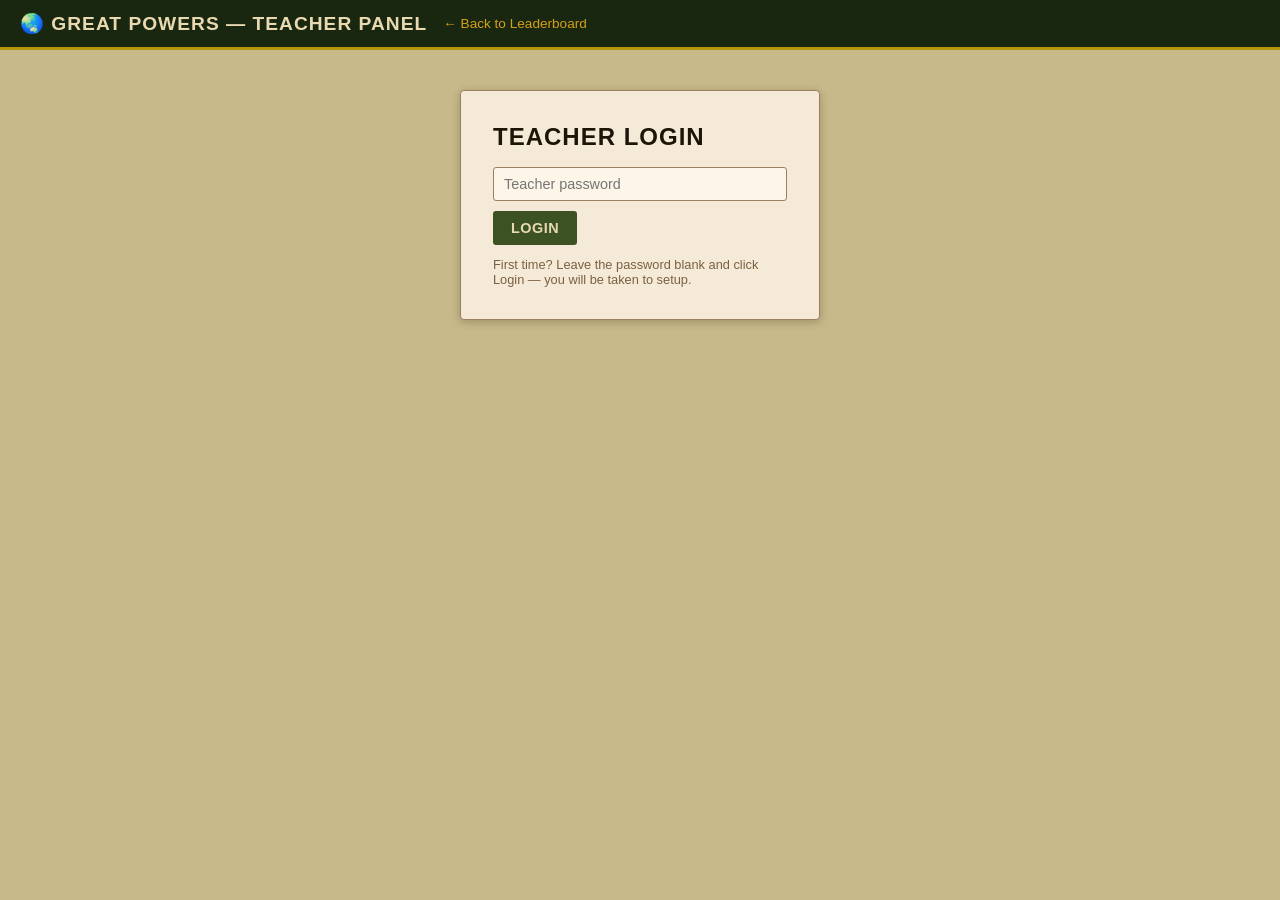
<file: templates/teacher.html>
<!DOCTYPE html>
<html lang="en">
<head>
<meta charset="UTF-8">
<meta name="viewport" content="width=device-width, initial-scale=1.0">
<title>Great Powers — Teacher</title>
<style>
* { box-sizing: border-box; margin: 0; padding: 0; }
body { font-family: Arial, sans-serif; background: #c8b98a; color: #1e1509; }

#header {
  background: #1a2710;
  color: #e8d9b0;
  padding: 12px 20px;
  display: flex;
  align-items: center;
  gap: 16px;
  border-bottom: 3px solid #b8960c;
}
#header h1 { font-size: 1.2rem; letter-spacing: 1px; text-transform: uppercase; }
#header a { color: #d4a017; font-size: 0.85rem; text-decoration: none; }
#header a:hover { text-decoration: underline; }

.container { max-width: 900px; margin: 0 auto; padding: 16px; }

/* Login */
#login-section {
  background: #f5ead8;
  border-radius: 4px;
  padding: 32px;
  max-width: 360px;
  margin: 40px auto;
  box-shadow: 0 2px 8px rgba(30,20,5,0.25);
  border: 1px solid #9a8060;
}
#login-section h2 { margin-bottom: 16px; text-transform: uppercase; letter-spacing: 1px; }
input[type=password], input[type=text], input[type=number], input[type=color], select {
  padding: 8px 10px;
  border: 1px solid #9a8060;
  border-radius: 3px;
  font-size: 0.9rem;
  background: #fdf6e8;
  color: #1e1509;
}
input[type=password]:focus, input[type=text]:focus, input[type=number]:focus { outline: none; border-color: #d4a017; }
#teacher-pw-input { width: 100%; margin-bottom: 10px; }

.btn {
  display: inline-block;
  padding: 9px 18px;
  border: none;
  border-radius: 3px;
  cursor: pointer;
  font-size: 0.9rem;
  font-weight: bold;
  transition: opacity 0.15s;
  letter-spacing: 0.5px;
  text-transform: uppercase;
}
.btn:hover { opacity: 0.85; }
.btn:disabled { opacity: 0.5; cursor: not-allowed; }
.btn-primary { background: #3d5222; color: #e8d9b0; }
.btn-success { background: #2d5a1b; color: #e8d9b0; }
.btn-danger  { background: #6b1515; color: #f0d8d8; }
.btn-warn    { background: #8b6914; color: #fdf6e8; }
.btn-sm      { padding: 5px 12px; font-size: 0.82rem; }
.err-msg { color: #7a1515; font-size: 0.85rem; margin-top: 6px; }
.ok-msg  { color: #2d5a1b; font-size: 0.85rem; margin-top: 6px; }

/* Sections */
.section {
  background: #f5ead8;
  border-radius: 4px;
  box-shadow: 0 2px 8px rgba(30,20,5,0.2);
  margin-bottom: 16px;
  overflow: hidden;
  border: 1px solid #9a8060;
}
.section-header {
  padding: 14px 18px;
  background: #1a2710;
  color: #e8d9b0;
  font-size: 1rem;
  font-weight: bold;
  cursor: pointer;
  display: flex;
  justify-content: space-between;
  align-items: center;
  user-select: none;
  letter-spacing: 0.5px;
  text-transform: uppercase;
  border-bottom: 2px solid #b8960c;
}
.section-header:hover { background: #243319; }
.section-header .toggle-icon { font-size: 0.8rem; }
.section-body { padding: 18px; display: none; }
.section-body.open { display: block; }

/* Setup table */
.setup-table { width: 100%; border-collapse: collapse; font-size: 0.85rem; }
.setup-table th {
  text-align: left;
  padding: 6px 6px;
  background: #e8d8b8;
  border-bottom: 2px solid #c0a878;
  font-size: 0.8rem;
  color: #3a2a10;
  text-transform: uppercase;
  letter-spacing: 0.5px;
}
.setup-table td { padding: 5px 4px; border-bottom: 1px solid #d4c09a; vertical-align: middle; }
.setup-table input[type=text], .setup-table input[type=password], .setup-table input[type=number] {
  width: 100%;
  padding: 5px 6px;
  font-size: 0.82rem;
}
.setup-table input[type=color] { width: 38px; height: 28px; padding: 1px; cursor: pointer; border-radius: 3px; }
.setup-table input[type=number] { width: 60px; }

.year-row { display: flex; align-items: center; gap: 10px; margin-bottom: 14px; }
.year-row label { font-weight: bold; font-size: 0.9rem; }
.year-row input { width: 90px; }

.teacher-pw-row { display: flex; align-items: center; gap: 10px; margin-bottom: 14px; flex-wrap: wrap; }
.teacher-pw-row label { font-weight: bold; font-size: 0.9rem; }
.teacher-pw-row input { width: 180px; }

/* Turn management */
.submission-grid {
  display: flex;
  flex-wrap: wrap;
  gap: 10px;
  margin-bottom: 16px;
}
.sub-card {
  border-radius: 3px;
  padding: 10px 14px;
  min-width: 130px;
  font-size: 0.85rem;
  border: 2px solid transparent;
}
.sub-card.submitted     { background: #d4e8c8; border-color: #2d5a1b; }
.sub-card.not-submitted { background: #f0d8d8; border-color: #6b1515; }
.sub-card .sub-name   { font-weight: bold; }
.sub-card .sub-status { font-size: 0.75rem; margin-top: 2px; }
.sub-card .sub-detail { font-size: 0.78rem; color: #5a4020; margin-top: 4px; }

/* War resolution */
.war-list { margin-bottom: 14px; }
.war-item {
  background: #f5e8b0;
  border: 1px solid #b8960c;
  border-radius: 3px;
  padding: 8px 12px;
  margin-bottom: 6px;
  font-size: 0.88rem;
  color: #3a2a10;
}

.sides-container {
  display: flex;
  gap: 16px;
  flex-wrap: wrap;
  margin-bottom: 14px;
}
.side-box {
  flex: 1;
  min-width: 200px;
  border: 2px solid #9a8060;
  border-radius: 3px;
  padding: 10px 12px;
  background: #ede0c4;
}
.side-box h4 { margin-bottom: 8px; font-size: 0.9rem; text-transform: uppercase; letter-spacing: 0.5px; color: #3a2a10; }
.country-checkbox { display: flex; align-items: center; gap: 6px; margin-bottom: 4px; font-size: 0.85rem; cursor: pointer; }
.country-checkbox input { cursor: pointer; }

.power-summary {
  display: flex;
  gap: 20px;
  background: #ede0c4;
  border-radius: 3px;
  padding: 10px 14px;
  margin-bottom: 14px;
  font-size: 0.9rem;
  border: 1px solid #c0a878;
}
.power-summary .side-power { flex: 1; text-align: center; }
.power-summary .side-power .label { font-size: 0.75rem; color: #7a6040; text-transform: uppercase; letter-spacing: 0.5px; }
.power-summary .side-power .value { font-size: 1.3rem; font-weight: bold; color: #1e1509; }
.power-summary .vs { align-self: center; font-weight: bold; color: #7a6040; }

.die-section { margin-bottom: 14px; }
.die-display {
  display: inline-block;
  width: 60px; height: 60px;
  border: 3px solid #5a4020;
  border-radius: 6px;
  font-size: 2rem;
  font-weight: bold;
  text-align: center;
  line-height: 54px;
  margin: 0 12px;
  background: #fdf6e8;
  color: #1e1509;
  vertical-align: middle;
}
.casualty-table { width: 100%; border-collapse: collapse; font-size: 0.83rem; margin-top: 10px; }
.casualty-table th { background: #e8d8b8; padding: 5px 8px; text-align: left; color: #3a2a10; text-transform: uppercase; font-size: 0.78rem; letter-spacing: 0.5px; border-bottom: 2px solid #c0a878; }
.casualty-table td { padding: 5px 8px; border-bottom: 1px solid #d4c09a; }
.casualty-table tr.highlighted td { background: #f5e8a8; font-weight: bold; }
.war-result-msg {
  background: #d4e8c8;
  border: 1px solid #7a9060;
  border-radius: 3px;
  padding: 10px 14px;
  font-size: 0.88rem;
  margin-top: 10px;
  color: #1a4010;
}

/* Danger zone */
.danger-zone { background: #f0d8d8; }
.danger-zone .section-header { background: #6b1515; border-bottom-color: #8b2020; }

/* Team count row */
.team-count-row { display: flex; align-items: center; gap: 10px; margin-bottom: 14px; }
.team-count-row label { font-weight: bold; font-size: 0.9rem; }
.team-count-row select { width: 80px; }

/* War roll results */
.war-outcome-banner {
  background: #ede0c4;
  border: 2px solid #b8960c;
  border-radius: 3px;
  padding: 8px 14px;
  margin-bottom: 10px;
  font-size: 1rem;
  font-weight: bold;
  text-align: center;
  color: #3a2a10;
  letter-spacing: 0.5px;
}
.roll-results-grid { display: flex; gap: 12px; flex-wrap: wrap; margin-bottom: 12px; }
.roll-side-block {
  flex: 1;
  min-width: 200px;
  background: #ede0c4;
  border-radius: 3px;
  padding: 10px 12px;
  border: 1px solid #c0a878;
}
.roll-side-block h4 { margin-bottom: 8px; font-size: 0.85rem; text-transform: uppercase; letter-spacing: 0.5px; color: #3a2a10; }
.roll-country-row {
  display: flex;
  align-items: center;
  gap: 8px;
  padding: 5px 0;
  border-bottom: 1px solid #d4c09a;
  font-size: 0.85rem;
}
.roll-country-row:last-child { border: none; }
.roll-country-name { font-weight: bold; min-width: 90px; }
.roll-die-face {
  display: inline-block;
  width: 30px; height: 30px;
  border: 2px solid #5a4020;
  border-radius: 4px;
  font-size: 1.2rem;
  text-align: center;
  line-height: 26px;
  background: #fdf6e8;
  flex-shrink: 0;
}
.roll-casualties { font-size: 0.78rem; color: #5a4020; flex: 1; }
</style>
</head>
<body>

<div id="header">
  <h1>&#127759; Great Powers — Teacher Panel</h1>
  <a href="/">&#8592; Back to Leaderboard</a>
</div>

<!-- Login -->
<div id="login-section">
  <h2>Teacher Login</h2>
  <input type="password" id="teacher-pw-input" placeholder="Teacher password" onkeydown="if(event.key==='Enter')teacherLogin()">
  <button class="btn btn-primary" onclick="teacherLogin()">Login</button>
  <p class="err-msg" id="login-err"></p>
  <p style="margin-top:12px;font-size:0.8rem;color:#7a6040">First time? Leave the password blank and click Login — you will be taken to setup.</p>
</div>

<!-- Teacher panel (hidden until login) -->
<div id="teacher-panel" style="display:none">
<div class="container">

  <!-- Game Setup -->
  <div class="section" id="section-setup">
    <div class="section-header" onclick="toggleSection('setup')">
      &#9881; Game Setup
      <span class="toggle-icon" id="toggle-setup">&#9660;</span>
    </div>
    <div class="section-body open" id="body-setup">
      <div class="team-count-row">
        <label>Number of Teams:</label>
        <select id="setup-team-count" onchange="buildSetupRows()">
          <option value="2">2</option>
          <option value="3">3</option>
          <option value="4">4</option>
          <option value="5">5</option>
          <option value="6">6</option>
          <option value="7">7</option>
          <option value="8">8</option>
          <option value="9" selected>9</option>
        </select>
      </div>
      <div class="year-row">
        <label>Starting Year:</label>
        <input type="number" id="setup-year" value="1900">
      </div>
      <div class="teacher-pw-row">
        <label>Teacher Password:</label>
        <input type="password" id="setup-teacher-pw" placeholder="Set teacher password">
        <input type="password" id="setup-current-pw" placeholder="Current password (if changing)">
      </div>

      <table class="setup-table">
        <thead>
          <tr>
            <th>#</th>
            <th>Country Name</th>
            <th>Color</th>
            <th>Army</th>
            <th>Navy</th>
            <th>Industry</th>
            <th>Colonies</th>
            <th>Team Password</th>
          </tr>
        </thead>
        <tbody id="country-setup-rows"></tbody>
      </table>

      <div style="margin-top:14px">
        <button class="btn btn-primary" onclick="saveSetup()">Save & Start Game</button>
        <p class="err-msg" id="setup-err"></p>
        <p class="ok-msg"  id="setup-ok"></p>
      </div>
    </div>
  </div>

  <!-- Turn Management -->
  <div class="section" id="section-turn">
    <div class="section-header" onclick="toggleSection('turn')">
      &#9654; Turn Management — <span id="turn-year-label">Year —</span>
      <span class="toggle-icon" id="toggle-turn">&#9660;</span>
    </div>
    <div class="section-body" id="body-turn">
      <p style="font-size:0.85rem;color:#555;margin-bottom:12px">Check who has submitted, then advance to the next year when ready.</p>
      <div class="submission-grid" id="submission-grid"></div>
      <button class="btn btn-success" id="advance-btn" onclick="advanceTurn()">&#9654; Process Purchases &amp; Advance to Next Year</button>
      <p class="err-msg" id="turn-err"></p>
      <p class="ok-msg"  id="turn-ok"></p>
    </div>
  </div>

  <!-- War Resolution -->
  <div class="section" id="section-war">
    <div class="section-header" onclick="toggleSection('war')">
      &#9876; War Resolution
      <span class="toggle-icon" id="toggle-war">&#9660;</span>
    </div>
    <div class="section-body" id="body-war">
      <div id="pending-wars-list" class="war-list"></div>
      <p style="font-size:0.85rem;color:#5a4020;margin-bottom:12px">Assign countries to each side, then roll dice — each country rolls separately for their own losses.</p>

      <div class="sides-container">
        <div class="side-box">
          <h4>&#9635; Side A</h4>
          <div id="side-a-checks"></div>
        </div>
        <div class="side-box">
          <h4>&#9636; Side B</h4>
          <div id="side-b-checks"></div>
        </div>
      </div>

      <div class="power-summary">
        <div class="side-power">
          <div class="label">Side A Military Power</div>
          <div class="value" id="side-a-power">—</div>
        </div>
        <div class="vs">VS</div>
        <div class="side-power">
          <div class="label">Side B Military Power</div>
          <div class="value" id="side-b-power">—</div>
        </div>
      </div>

      <div style="margin-bottom:12px">
        <button class="btn btn-warn" onclick="rollAllDice()">&#127922; Roll Dice for All Countries</button>
      </div>

      <div id="roll-results" style="display:none">
        <div class="war-outcome-banner" id="war-outcome-banner"></div>
        <div class="roll-results-grid" id="roll-results-grid"></div>
      </div>

      <details style="margin-bottom:12px">
        <summary style="cursor:pointer;font-size:0.82rem;color:#5a4020;text-transform:uppercase;letter-spacing:0.5px;padding:4px 0">&#9654; Casualty Reference Table</summary>
        <table class="casualty-table" style="margin-top:8px">
          <thead><tr><th>Roll</th><th>Winner Loses (Mil)</th><th>Loser Loses (Mil)</th><th>Loser Loses (Col)</th></tr></thead>
          <tbody id="casualty-table-body"></tbody>
        </table>
      </details>

      <div style="display:flex;gap:10px;flex-wrap:wrap">
        <button class="btn btn-danger" id="apply-war-btn" onclick="applyWar()" style="display:none">&#9654; Apply War Results</button>
        <button class="btn btn-sm" onclick="clearWars()" style="background:#8b6914;color:#fdf6e8">Clear All Wars</button>
      </div>
      <div id="war-result-msg" class="war-result-msg" style="display:none"></div>
      <p class="err-msg" id="war-err"></p>
    </div>
  </div>

  <!-- Danger Zone -->
  <div class="section danger-zone" id="section-danger">
    <div class="section-header" onclick="toggleSection('danger')">
      &#9888; Danger Zone
      <span class="toggle-icon" id="toggle-danger">&#9660;</span>
    </div>
    <div class="section-body" id="body-danger">
      <p style="font-size:0.85rem;color:#666;margin-bottom:12px">Reset all countries to starting values (army=2, navy=1, industry=2, colonies=2) and return to Year 1900. Country names and passwords are kept. This cannot be undone.</p>
      <button class="btn btn-danger" onclick="resetGame()">Reset Game to Start</button>
      <p class="err-msg" id="danger-err"></p>
      <p class="ok-msg"  id="danger-ok"></p>
    </div>
  </div>

</div><!-- .container -->
</div><!-- #teacher-panel -->

<script>
var teacherPw = '';
var teacherState = null;

var CASUALTY_TABLE = [
  {roll:1, winner:50, loser:70},
  {roll:2, winner:40, loser:60},
  {roll:3, winner:30, loser:50},
  {roll:4, winner:20, loser:40},
  {roll:5, winner:10, loser:30},
  {roll:6, winner:0,  loser:20},
];

var DEFAULT_COUNTRIES = [
  {id:'russia',  name:'Russia',         color:'#b03a2e'},
  {id:'germany', name:'Germany',        color:'#1a5276'},
  {id:'austria', name:'Austria-Hungary',color:'#d4ac0d'},
  {id:'britain', name:'Britain',        color:'#6c3483'},
  {id:'ottoman', name:'Ottomans',       color:'#148f77'},
  {id:'usa',     name:'USA',            color:'#2e86c1'},
  {id:'italy',   name:'Italy',          color:'#1e8449'},
  {id:'france',  name:'France',         color:'#e67e22'},
  {id:'japan',   name:'Japan',          color:'#cb4335'},
];

// ─── Login ───

async function teacherLogin() {
  var pw = document.getElementById('teacher-pw-input').value;
  var errEl = document.getElementById('login-err');
  errEl.textContent = '';

  // Allow blank password on first-ever setup (no state yet)
  if (pw) {
    var r = await apiPost('/api/auth/teacher', {password: pw});
    if (!r.ok) {
      // Maybe game isn't set up yet — allow entry to show setup form
      if (r.error && r.error.indexOf('not set up') !== -1) {
        teacherPw = pw || 'admin';
        showTeacherPanel();
        return;
      }
      errEl.textContent = r.error || 'Wrong password.';
      return;
    }
  }
  teacherPw = pw;
  showTeacherPanel();
}

async function showTeacherPanel() {
  document.getElementById('login-section').style.display = 'none';
  document.getElementById('teacher-panel').style.display = 'block';
  buildCasualtyTable();
  buildSetupRows();
  await loadTeacherState();
}

// ─── Helpers ───

async function loadTeacherState() {
  var r = await fetch('/api/teacher/state?pw=' + encodeURIComponent(teacherPw));
  if (r.status === 403) { alert('Session expired — please refresh and log in again.'); return; }
  teacherState = await r.json();
  renderTurnSection();
  renderWarSection();
  // Pre-fill setup form from current state
  if (teacherState.countries) {
    var countSel = document.getElementById('setup-team-count');
    if (countSel) countSel.value = teacherState.countries.length;
    buildSetupRows();
    teacherState.countries.forEach(function(c, i) {
      setIfEl('setup-name-' + i, c.name);
      setIfEl('setup-color-' + i, c.color);
      setIfEl('setup-army-' + i, c.army);
      setIfEl('setup-navy-' + i, c.navy);
      setIfEl('setup-industry-' + i, c.industry);
      setIfEl('setup-colonies-' + i, c.colonies);
    });
    document.getElementById('setup-year').value = teacherState.year || 1900;
  }
}

function setIfEl(id, val) {
  var el = document.getElementById(id);
  if (el) el.value = val;
}

async function apiPost(url, body) {
  try {
    var r = await fetch(url, {
      method: 'POST',
      headers: {'Content-Type': 'application/json'},
      body: JSON.stringify(body)
    });
    return await r.json();
  } catch(e) { return {error: 'Network error'}; }
}

function toggleSection(id) {
  var body = document.getElementById('body-' + id);
  var icon = document.getElementById('toggle-' + id);
  if (body.classList.contains('open')) {
    body.classList.remove('open');
    icon.textContent = '▶';
  } else {
    body.classList.add('open');
    icon.textContent = '▼';
  }
}

// ─── Setup ───

function buildSetupRows() {
  var count = parseInt((document.getElementById('setup-team-count') || {}).value) || 9;
  var tbody = document.getElementById('country-setup-rows');
  var html = '';
  for (var i = 0; i < count; i++) {
    var dc = DEFAULT_COUNTRIES[i];
    html += '<tr>'
      + '<td style="color:#7a6040;font-size:0.8rem">' + (i+1) + '</td>'
      + '<td><input type="text" id="setup-name-' + i + '" value="' + dc.name + '"></td>'
      + '<td><input type="color" id="setup-color-' + i + '" value="' + dc.color + '"></td>'
      + '<td><input type="number" id="setup-army-' + i + '" value="2" min="0"></td>'
      + '<td><input type="number" id="setup-navy-' + i + '" value="1" min="0"></td>'
      + '<td><input type="number" id="setup-industry-' + i + '" value="2" min="0" max="500"></td>'
      + '<td><input type="number" id="setup-colonies-' + i + '" value="2" min="0"></td>'
      + '<td><input type="password" id="setup-country-pw-' + i + '" placeholder="team password"></td>'
      + '</tr>';
  }
  tbody.innerHTML = html;
}

async function saveSetup() {
  var errEl = document.getElementById('setup-err');
  var okEl  = document.getElementById('setup-ok');
  errEl.textContent = '';
  okEl.textContent  = '';

  var newPw     = document.getElementById('setup-teacher-pw').value.trim();
  var currentPw = document.getElementById('setup-current-pw').value;
  var year      = parseInt(document.getElementById('setup-year').value) || 1900;

  if (!newPw) { errEl.textContent = 'Set a teacher password.'; return; }

  var count = parseInt((document.getElementById('setup-team-count') || {}).value) || 9;
  var countries = [];
  for (var i = 0; i < count; i++) {
    var name = (document.getElementById('setup-name-' + i).value || '').trim();
    var pw   = document.getElementById('setup-country-pw-' + i).value;
    if (!name) { errEl.textContent = 'Country ' + (i+1) + ' needs a name.'; return; }
    if (!pw)   { errEl.textContent = 'Country ' + (i+1) + ' (' + name + ') needs a team password.'; return; }
    countries.push({
      name:     name,
      color:    document.getElementById('setup-color-' + i).value,
      army:     parseInt(document.getElementById('setup-army-' + i).value) || 0,
      navy:     parseInt(document.getElementById('setup-navy-' + i).value) || 0,
      industry: parseInt(document.getElementById('setup-industry-' + i).value) || 0,
      colonies: parseInt(document.getElementById('setup-colonies-' + i).value) || 0,
      password: pw,
    });
  }

  var r = await apiPost('/api/teacher/setup', {
    year: year,
    teacher_password: newPw,
    current_password: currentPw || teacherPw,
    countries: countries,
  });

  if (r.ok) {
    teacherPw = newPw;
    okEl.textContent = 'Game set up successfully!';
    await loadTeacherState();
  } else {
    errEl.textContent = r.error || 'Setup failed.';
  }
}

// ─── Turn Management ───

function renderTurnSection() {
  if (!teacherState) return;
  document.getElementById('turn-year-label').textContent = 'Year ' + teacherState.year;
  var grid = document.getElementById('submission-grid');
  var html = '';
  teacherState.countries.forEach(function(c) {
    var done  = c.purchases_submitted;
    var cls   = done ? 'submitted' : 'not-submitted';
    var label = done ? '&#10003; Submitted' : '&#8203; Waiting...';
    var detail = '';
    if (done && c.pending_purchase) {
      var p = c.pending_purchase;
      var parts = [];
      if (p.army)     parts.push('Army +' + p.army);
      if (p.navy)     parts.push('Navy +' + p.navy);
      if (p.industry) parts.push('Industry +' + p.industry);
      if (p.colonies) parts.push('Colony +' + p.colonies);
      if (p.declare_war_on) parts.push('&#9876; War on ' + p.declare_war_on);
      detail = parts.join(', ');
    }
    html += '<div class="sub-card ' + cls + '" style="border-color:' + c.color + '">'
      + '<div class="sub-name" style="color:' + c.color + '">' + c.name + '</div>'
      + '<div class="sub-status">' + label + '</div>'
      + (detail ? '<div class="sub-detail">' + detail + '</div>' : '')
      + '</div>';
  });
  grid.innerHTML = html;
}

async function advanceTurn() {
  var errEl = document.getElementById('turn-err');
  var okEl  = document.getElementById('turn-ok');
  errEl.textContent = '';
  okEl.textContent  = '';

  var submitted = teacherState ? teacherState.countries.filter(function(c){ return c.purchases_submitted; }).length : 0;
  var total     = teacherState ? teacherState.countries.length : 9;
  if (submitted < total) {
    errEl.textContent = submitted + ' of ' + total + ' countries have submitted. All countries must submit before advancing the turn.';
    return;
  }

  var r = await apiPost('/api/teacher/advance-turn', {teacher_password: teacherPw});
  if (r.ok) {
    okEl.textContent = 'Advanced to Year ' + r.year + '.' + (r.wars_declared && r.wars_declared.length ? ' ' + r.wars_declared.length + ' war(s) declared — see War Resolution.' : '');
    await loadTeacherState();
  } else {
    errEl.textContent = r.error || 'Failed.';
  }
}

// ─── War Resolution ───

function renderWarSection() {
  if (!teacherState) return;
  var wars = teacherState.pending_wars || [];
  var warListEl = document.getElementById('pending-wars-list');
  if (wars.length) {
    warListEl.innerHTML = '<strong>Pending Wars:</strong> ' + wars.map(function(w){
      return '<div class="war-item">&#9876; ' + w.attacker + ' declared war on ' + w.target + '</div>';
    }).join('');
  } else {
    warListEl.innerHTML = '<p style="color:#888;font-size:0.85rem;margin-bottom:10px">No declared wars this turn.</p>';
  }

  // Build country checkboxes for both sides
  var countries = teacherState.countries || [];
  var sideAHtml = '';
  var sideBHtml = '';
  countries.forEach(function(c) {
    var cbA = '<label class="country-checkbox">'
      + '<input type="checkbox" name="side-a" value="' + c.id + '" onchange="updatePowerDisplay()">'
      + '<span style="color:' + c.color + ';font-weight:bold">' + c.name + '</span>'
      + ' (' + c.military_power.toFixed(1) + ')</label>';
    var cbB = '<label class="country-checkbox">'
      + '<input type="checkbox" name="side-b" value="' + c.id + '" onchange="updatePowerDisplay()">'
      + '<span style="color:' + c.color + ';font-weight:bold">' + c.name + '</span>'
      + ' (' + c.military_power.toFixed(1) + ')</label>';
    sideAHtml += cbA;
    sideBHtml += cbB;
  });
  document.getElementById('side-a-checks').innerHTML = sideAHtml;
  document.getElementById('side-b-checks').innerHTML = sideBHtml;
  updatePowerDisplay();
}

function getSelectedSide(name) {
  var boxes = document.querySelectorAll('input[name="' + name + '"]:checked');
  return Array.from(boxes).map(function(b){ return b.value; });
}

function updatePowerDisplay() {
  if (!teacherState) return;
  var cmap = {};
  teacherState.countries.forEach(function(c){ cmap[c.id] = c; });
  var sideA = getSelectedSide('side-a');
  var sideB = getSelectedSide('side-b');
  var aP = sideA.reduce(function(s,id){ return s + (cmap[id] ? cmap[id].military_power : 0); }, 0);
  var bP = sideB.reduce(function(s,id){ return s + (cmap[id] ? cmap[id].military_power : 0); }, 0);
  document.getElementById('side-a-power').textContent = aP.toFixed(1);
  document.getElementById('side-b-power').textContent = bP.toFixed(1);
}

var currentDieRolls = {};
var currentWarSideA = [];
var currentWarSideB = [];
var DIE_FACES = ['','&#9856;','&#9857;','&#9858;','&#9859;','&#9860;','&#9861;'];

function buildCasualtyTable() {
  var html = '';
  CASUALTY_TABLE.forEach(function(row) {
    html += '<tr><td>' + row.roll + '</td><td>' + row.winner + '%</td><td>' + row.loser + '%</td><td>' + row.loser + '%</td></tr>';
  });
  document.getElementById('casualty-table-body').innerHTML = html;
}

function rollAllDice() {
  var errEl = document.getElementById('war-err');
  errEl.textContent = '';

  var sideA = getSelectedSide('side-a');
  var sideB = getSelectedSide('side-b');
  if (!sideA.length || !sideB.length) { errEl.textContent = 'Assign at least one country to each side before rolling.'; return; }
  var overlap = sideA.filter(function(id){ return sideB.indexOf(id) !== -1; });
  if (overlap.length) { errEl.textContent = 'A country cannot be on both sides.'; return; }

  currentWarSideA = sideA;
  currentWarSideB = sideB;
  currentDieRolls = {};
  sideA.concat(sideB).forEach(function(cid) {
    currentDieRolls[cid] = Math.floor(Math.random() * 6) + 1;
  });

  var cmap = {};
  teacherState.countries.forEach(function(c){ cmap[c.id] = c; });
  var aP = sideA.reduce(function(s,id){ return s + (cmap[id] ? cmap[id].military_power : 0); }, 0);
  var bP = sideB.reduce(function(s,id){ return s + (cmap[id] ? cmap[id].military_power : 0); }, 0);
  var winnerSide  = aP >= bP ? 'a' : 'b';
  var winnerIds   = winnerSide === 'a' ? sideA : sideB;
  var loserIds    = winnerSide === 'a' ? sideB : sideA;
  var winnerLabel = winnerSide === 'a' ? 'SIDE A' : 'SIDE B';
  var loserLabel  = winnerSide === 'a' ? 'SIDE B' : 'SIDE A';
  var winnerPower = winnerSide === 'a' ? aP : bP;
  var loserPower  = winnerSide === 'a' ? bP : aP;

  document.getElementById('war-outcome-banner').innerHTML =
    '&#9876; ' + winnerLabel + ' WINS — Power ' + winnerPower.toFixed(1) + ' vs ' + loserPower.toFixed(1);

  function buildSideBlock(ids, sideLabel, isWinner) {
    var power = ids.reduce(function(s,id){ return s + (cmap[id] ? cmap[id].military_power : 0); }, 0);
    var icon  = isWinner ? '&#9651;' : '&#9661;';
    var title = icon + ' ' + sideLabel + ' (' + (isWinner ? 'Winner' : 'Loser') + ' — Power ' + power.toFixed(1) + ')';
    var html  = '<div class="roll-side-block"><h4>' + title + '</h4>';
    ids.forEach(function(cid) {
      var c    = cmap[cid];
      if (!c) return;
      var roll = currentDieRolls[cid];
      var row  = CASUALTY_TABLE.find(function(r){ return r.roll === roll; });
      var pct  = isWinner ? row.winner : row.loser;
      var note = isWinner
        ? 'Loses ' + pct + '% of Army &amp; Navy'
        : 'Loses ' + pct + '% of Army, Navy &amp; Colonies';
      html += '<div class="roll-country-row">'
        + '<span class="roll-country-name" style="color:' + c.color + '">' + c.name + '</span>'
        + '<span class="roll-die-face">' + DIE_FACES[roll] + '</span>'
        + '<span class="roll-casualties">' + note + '</span>'
        + '</div>';
    });
    html += '</div>';
    return html;
  }

  document.getElementById('roll-results-grid').innerHTML =
    buildSideBlock(winnerIds, winnerLabel, true) +
    buildSideBlock(loserIds,  loserLabel,  false);

  document.getElementById('roll-results').style.display = 'block';
  document.getElementById('apply-war-btn').style.display = 'inline-block';
}

async function applyWar() {
  var errEl = document.getElementById('war-err');
  var msgEl = document.getElementById('war-result-msg');
  errEl.textContent = '';
  msgEl.style.display = 'none';

  if (!Object.keys(currentDieRolls).length) { errEl.textContent = 'Roll the dice first.'; return; }

  if (!confirm('Apply war results? This will modify army, navy, and colony counts. This cannot be undone.')) return;

  var r = await apiPost('/api/teacher/resolve-war', {
    teacher_password: teacherPw,
    side_a: currentWarSideA,
    side_b: currentWarSideB,
    die_rolls: currentDieRolls,
  });

  if (r.ok) {
    var winnerLabel = r.winner_side === 'a' ? 'Side A' : 'Side B';
    msgEl.innerHTML = '<strong>&#10003; War resolved!</strong> ' + winnerLabel + ' wins. '
      + r.colonies_transferred + ' colonies transferred to largest winner.';
    msgEl.style.display = 'block';
    currentDieRolls = {};
    currentWarSideA = [];
    currentWarSideB = [];
    document.getElementById('roll-results').style.display = 'none';
    document.getElementById('apply-war-btn').style.display = 'none';
    await loadTeacherState();
  } else {
    errEl.textContent = r.error || 'Failed.';
  }
}

async function clearWars() {
  if (!confirm('Clear all pending wars?')) return;
  var r = await apiPost('/api/teacher/clear-wars', {teacher_password: teacherPw});
  if (r.ok) await loadTeacherState();
}

// ─── Reset ───

async function resetGame() {
  if (!confirm('Reset all countries to starting values (army 2, navy 1, industry 2, colonies 2) and return to Year 1900? This cannot be undone.')) return;
  var r = await apiPost('/api/teacher/reset', {teacher_password: teacherPw});
  if (r.ok) {
    document.getElementById('danger-ok').textContent = 'Game reset to starting values.';
    await loadTeacherState();
  } else {
    document.getElementById('danger-err').textContent = r.error || 'Failed.';
  }
}

buildCasualtyTable();
</script>
</body>
</html>
</file>
